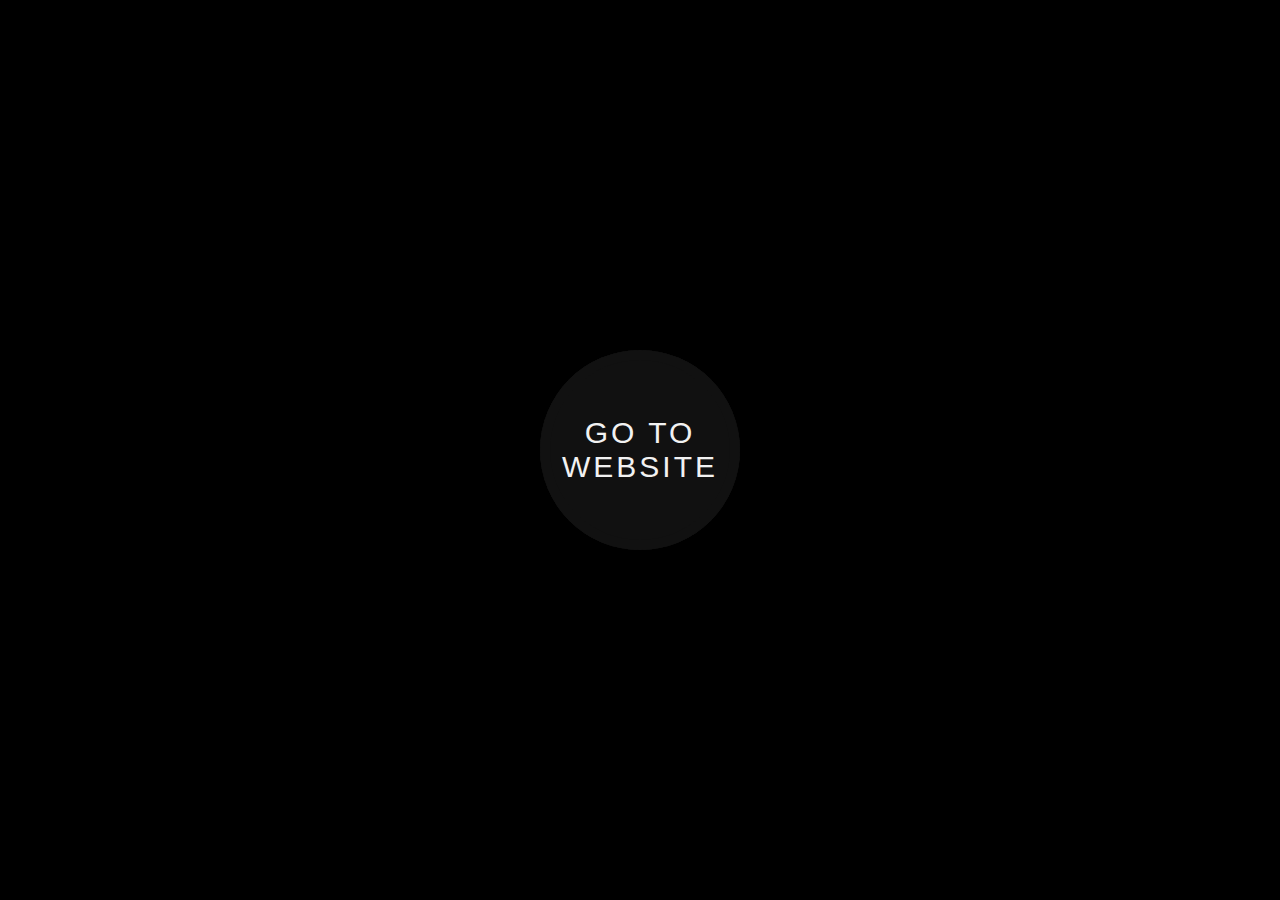
<file: frontpage.html>
<!DOCTYPE html>
<html lang="en">

<head>
    <meta charset="UTF-8">
    <meta http-equiv="X-UA-Compatible" content="IE=edge">
    <meta name="viewport" content="width=device-width, initial-scale=1.0">
    <title>Document</title>
    <link rel="stylesheet" href="frontpage.css">    
    <script src="script.js"></script>
</head>

<body>
    <div class="center">
        <div class="outer circle">
            <button class="btn-enter"
                onclick="alert('Hoşgeldiniz siteye giriş yapılıyor...'); setTimeout(function() {openWindow = window.open('index.html','_self');  }, 1000);">Go to
                website</button>
            <span></span>
            <span></span>
        </div>
    </div>
</body>

</html>
</file>
<file: frontpage.css>
*
{
    margin:0;
    padding: 0;
    box-sizing: border-box;
}

html,body
{
    display: grid;
    height: 100%;
    place-items: center;
    background-color: #000;
}

.center
{
    display: flex;
    text-align: center;
    align-items: center;
    justify-content: center;
}

.outer
{
    position: relative;
    display: flex;
    justify-content: center;
    align-items: center;
    margin: 0 50px;    
    background: #111;
}

.outer span
{
    position: absolute;
    top: 50%;
    left: 50%;
    transform: translate(-50%,-50%);
}

.circle
{
    font-family: 'Courier New', Courier, monospace;
    height: 200px;
    width: 200px;
    border-radius: 50%;
    display: flex;
}

.outer button
{
    background: #111;
    color: #f2f2f2;
    outline: none;
    border: none;
    font-size: 30px;
    letter-spacing: 3px;
    text-transform: uppercase;
    cursor: pointer;
    z-index: 9;
}

.circle button
{
    height: 180px;
    width: 180px;
    border-radius: 50%;
}

.outer span
{
    height: 100%;
    width: 100%;
    background: inherit;
}

.circle span
{
    border-radius: 50%;
}

.outer:hover span :nth-child(1)
{
    filter:blur(7px);
}
.outer:hover span:nth-child(2)
{
    filter: blur(14px);
}

.outer:hover
{
    background:linear-gradient(#14ffe9,#ff3b4b,#ff00e0);
    animation: rotate 1.5s linear infinite;    
}

@keyframes rotate
{
    0%
    {
        filter:hue-rotate(0deg);
    }
    100%
    {
        filter:hue-rotate(360deg);
    }
}

@media(max-width:640px)
{
    .center
    {
        flex-wrap: wrap;
        flex-direction: column;
    }
    
    .outer
    {
        margin: 50px 0px;
    }
}
</file>
